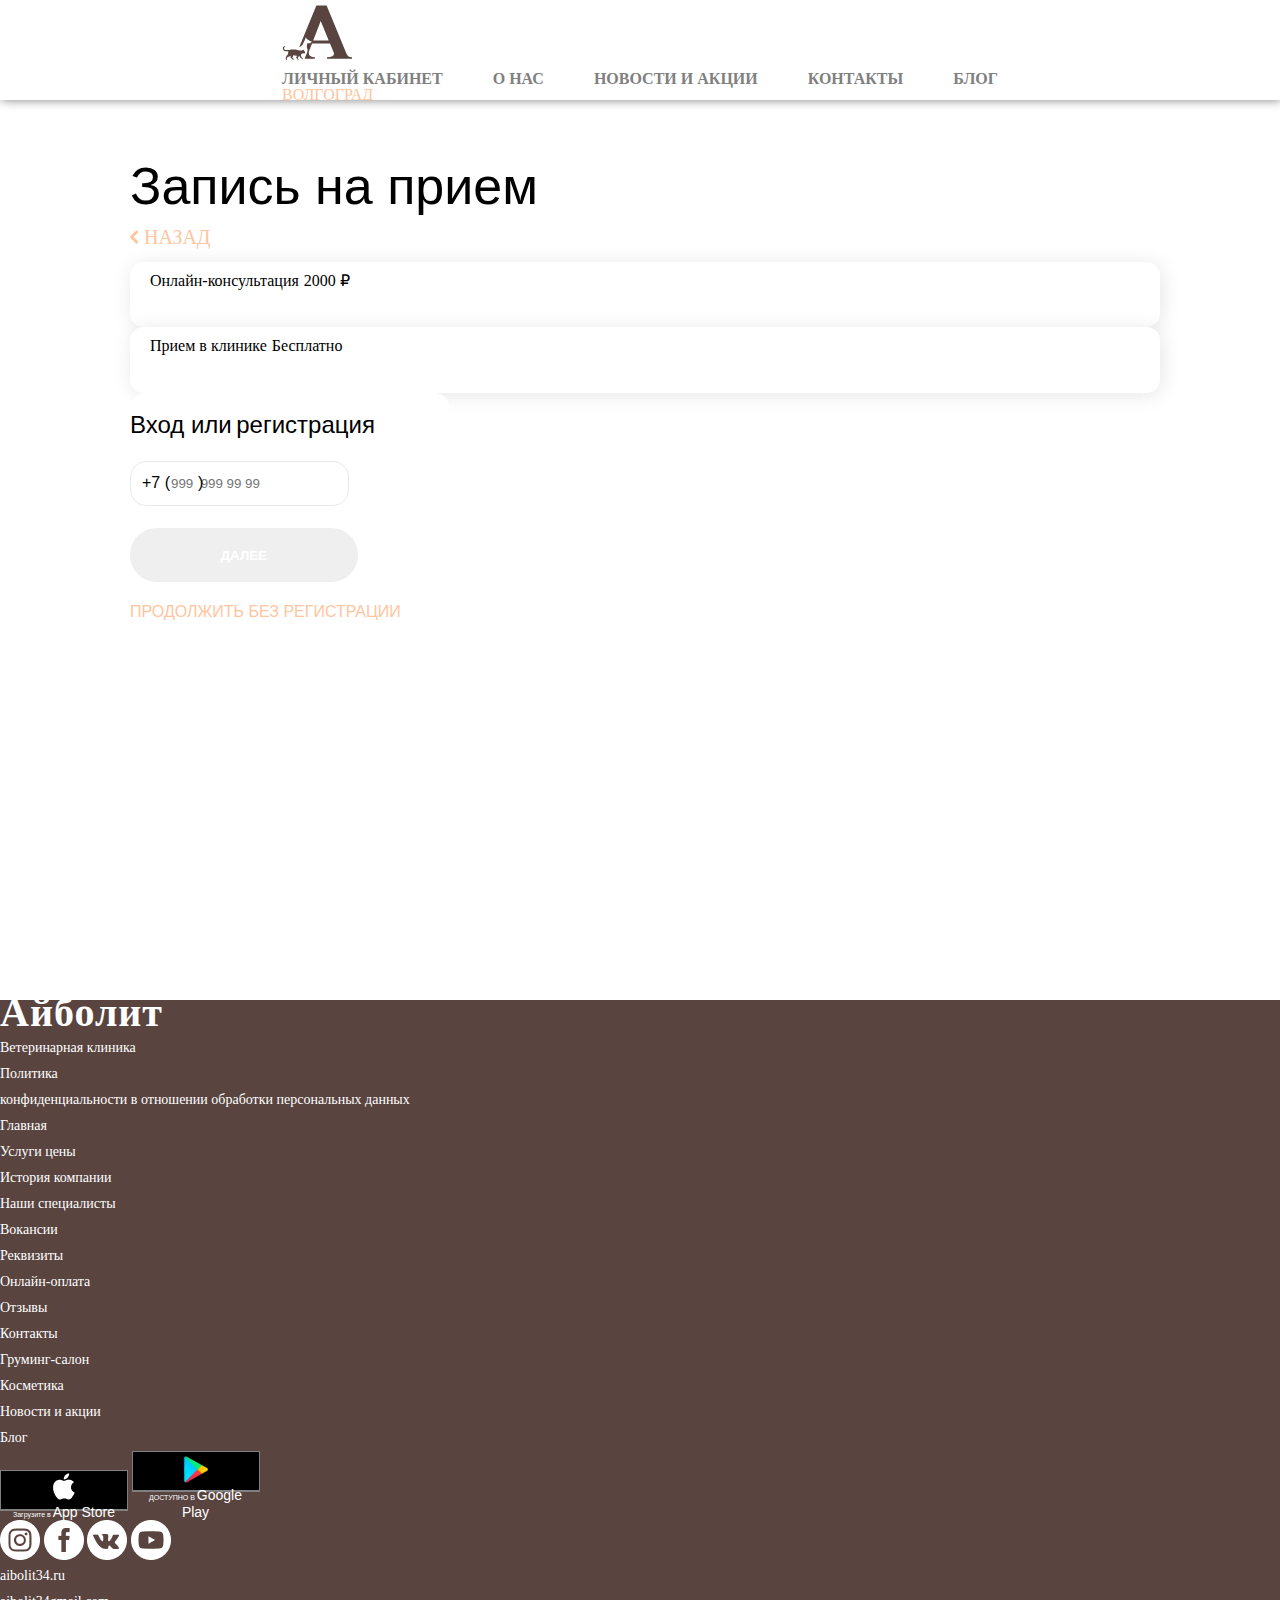
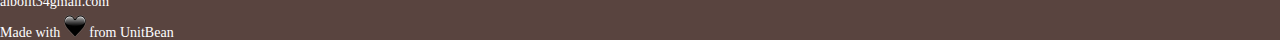
<file: html/zapis.html>
<!DOCTYPE html>
<html lang="en">
<head>
    <meta charset="UTF-8">
    <meta http-equiv="X-UA-Compatible" content="IE=edge">
    <meta name="viewport" content="width=device-width, initial-scale=1.0">
    <link href="https://cdn.jsdelivr.net/npm/bootstrap@5.2.2/dist/css/bootstrap.min.css" rel="stylesheet" integrity="sha384-Zenh87qX5JnK2Jl0vWa8Ck2rdkQ2Bzep5IDxbcnCeuOxjzrPF/et3URy9Bv1WTRi" crossorigin="anonymous">
    <link rel="stylesheet" href="../sass/style.css">
    <title>Запись на приём</title>
</head>
<body>
    <header>
        <div class="container">
            <div class="row">
                <div class="col">
                    <img src="../assets/Combined Shape.svg" alt="">
                </div>

                <div class="col-8">
                    <ul>
                        <li>
                            <a href="./contact.html">ЛИЧНЫЙ КАБИНЕТ</a>
                        </li>
                        <li>
                            <a href="./contact.html">О НАС</a>
                        </li>
                        <li>
                            <a href="./contact.html">НОВОСТИ И АКЦИИ</a>
                        </li>
                        <li>
                            <a href="./contact.html">КОНТАКТЫ</a>
                        </li>
                        <li>
                            <a href="./contact.html">БЛОГ</a>
                        </li>
                    </ul>
                </div>

                <div class="col location">
                    <ul>
                        <li>
                            <a href="./contact.html" style="color: #FFC59E;"><i class="fa-solid fa-location-dot"></i> ВОЛГОГРАД</a>
                        </li>
                    </ul>
                </div>
            </div>
        </div>
    </header>
    <main class="zapis_main">
        <div class="container">
            <div class="row">
                <div class="main_big_text mt_lg col-12 col-sm-12 col-md-12 col-lg-3 me-lg-5 mt-5 d-flex flex-lg-column justify-content-center text-center">
                    <span class="text-start">Запись на прием</span>
                </div>
                    <ul class="lists_wrapper col-12 col-sm-12 col-md-12 col-lg-8 d-flex flex-column">
                        <li class="back_item">
                            <a href="#" class="d-flex flex-row align-items-center gap-2">
                                <img src="../assests/images/Path.png" class="back_icon">
                                <span class="zapis_back">НАЗАД</span>
                            </a>
                        </li>
                        <li class="zapis_item mt-5 mb-4 col-12 d-flex flex-row align-items-center justify-content-between" data-bs-toggle="modal" data-bs-target="#vhod">
                            <span class="item_content">Онлайн-консультация</span>
                            <span class="item_content">2000 ₽</span>
                        </li>
                        <li class="zapis_item col-12 d-flex flex-row align-items-center justify-content-between" data-bs-toggle="modal" data-bs-target="#vhod">
                            <span class="item_content">Прием в клинике</span>
                            <span class="item_content">Бесплатно</span>
                        </li>
                    </ul>
            </div>
        </div>
        <div id="vhod" class="modal fade" tabindex="-1" aria-labelledby="vhodlabel" aria-hidden="true">
            <div class="modal-dialog modal-dialog-centered justify-content-center align-items-center py-3">
              <div class="modal-content">
                <button type="button" class="btn-close btn_close" data-bs-dismiss="modal" aria-label="close"></button>
                <div class="modal-body d-flex flex-column align-items-center">
                <span class="vhod_title me-2">Вход или</span>
                <span class="vhod_title">регистрация</span>
                <form class="vhod_form d-flex flex-column align-items-center">
                    <input class="vhod_input" id="vhod_phone" type="tel" placeholder="999  999 99 99" required pattern="[0-9]{3}  [0-9]{3} [0-9]{2} [0-9]{2}"/>
                    <label for="vhod_phone">
                        <button class="vhod_btn">ДАЛЕЕ</button>
                    </label>
                    <span class="for_form d-flex flex-row justify-content-between">+7 (</span>
                    <span class="for_form2 d-flex flex-row justify-content-between">)</span>
                </form>
                <a class="zapis_back fw-semibold" href="./zapis_oplata.html">ПРОДОЛЖИТЬ БЕЗ РЕГИСТРАЦИИ</a>
            </div>
        </div>
    </div>
    </div>
</main>
    
    
    
    
    
    
    
    <footer class="d-flex flex-row align-items-start pb-3 pt-5">
        <div class="container ps-3">
            <div class="row ps-lg-5 pt-4 gap-2">
                <div class="col-11 col-sm-5 col-md-5 col-lg-2 mt-1 me-auto">
                    <ul>
                        <li class="position-relative pb-4">
                            <img class="brand_icon d-none d=sm-block d-lg-block" src="../assests/images/Subtract.png">
                            <a href="#" class="footer_brand">Айболит</a>
                            <p>Ветеринарная клиника</p>
                        </li>
                        <li>
                            <a href="#"">Политика</a>
                        </li>
                        <li>
                            <a href="#">конфиденциальности в отношении обработки персональных данных</a>
                        </li>
                    </ul>
                </div>
                <div class="col-11 col-sm-5 col-md-5 col-lg-2 mt-2 mt-sm=2 pt-sm-0 pt-2 pt-lg-5 mt-lg-5 me-auto">
                    <ul>
                        <li>
                            <a href="#">Главная</a>
                        </li>
                        <li>
                            <a href="#">Услуги цены</a>
                        </li>
                        <li>
                            <a href="#">История компании</a>
                        </li>
                        <li>
                            <a href="#">Наши специалисты</a>
                        </li>
                        <li>
                            <a href="#">Вокансии</a>
                        </li>
                        <li>
                            <a href="#">Реквизиты</a>
                        </li>
                        <li>
                            <a href="#">Онлайн-оплата</a>
                        </li>
                    </ul>
                </div>
                <div class="col-11 col-sm-6 col-md-6 col-lg-3 mt-lg-5 p-lg-5">
                    <ul>
                        <li>
                            <a href="#">Отзывы</a> 
                        </li>
                        <li>
                            <a href="#">Контакты</a>
                        </li>
                        <li>
                            <a href="#">Груминг-салон</a>
                        </li>
                        <li>
                            <a href="#">Косметика</a>
                        </li>
                        <li>
                            <a href="#">Новости и акции</a>
                        </li>
                        <li>
                            <a href="#">Блог</a>
                        </li>
                    </ul>
                </div>
                <div class="col-11 col-sm-5 col-md-5 ps-md-0 ps-sm-1 col-lg-4">
                    <div class="footer_btns d-flex flex-wrap gap-4 gap-sm-2 gap-md-4 gap-lg-3">
                        <a target="_blank" href="https://www.apple.com/ru/app-store/">
                            <button class="download_btn rounded d-flex pb-1 flex-row align-items-start">
                                <img class="download_store ms-1 me-2" src="../assests/images/Group.png">
                                <div class="d-flex flex-column text-start">
                                    <span>Загрузите в</span>
                                    <span class="download_brand1 me-1">App Store</span>
                                </div>
                            </button>
                        </a>
                        <a target="_blank" href="https://play.google.com/store/games?hl=ru&gl=US">
                            <button class="download_btn rounded d-flex pb-1 flex-row align-items-start">
                                <img class="download_store me-2" src="../assests/images/google-play-badge copy.png">
                                <div class="d-flex flex-column text-start">
                                    <span>ДОСТУПНО В</span>
                                    <span class="download_brand">Google Play</span>
                                </div>
                            </button>
                        </a>
                    </div>
                    <div class="channel_links d-flex flex-row row-cols-sm-2 row justify-content-center justify-content-sm-start gap-3 ps-lg-2 ps-md-3 mt-3 flex-wrap">
                        <a href="https://www.instagram.com/" class="cannel_link col-2 col-xsm-2 col-sm-2 col-md-2 col-lg-2">
                            <img class="groups_img" src="../assests/images/inst.png">
                        </a>
                        <a href="https://www.facebook.com/" class="cannel_link col-2 col-xsm-2 col-sm-2 col-md-2 col-lg-2">
                            <img class="groups_img" src="../assests/images/fb.png">
                        </a>
                        <a href="https://vk.com/" class="cannel_link col-2 col-xsm-2 col-sm-2 col-md-2 col-lg-2">
                            <img class="groups_img" src="../assests/images/vk.png">
                        </a>
                        <a href="https://www.youtube.com/" class="cannel_link col-2 col-xsm-2 col-sm-2 col-md-2 col-lg-2">
                            <img class="groups_img" src="../assests/images/youtube.png">
                        </a>
                    </div>
                    <div class="contact_us mt-4">
                        <li>
                            <a href="http://www.aibolit34.ru/">aibolit34.ru</a>
                        </li>
                        <li>
                            <a href="http://aibolit34gmail.com/">aibolit34gmail.com</a>
                        </li>
                    </div>
                    <p class="mt-3 mt-lg-5 mt-md-3 mt-sm-3 pt-lg-5">
                        Made with <img src="../assests/images/whatsapp-black-heart-emoji-11550121966iibkpdanml.png"> from UnitBean
                    </p>
                </div>
            </div>
        </div>
    </footer>
    

    
    <script src="https://cdn.jsdelivr.net/npm/@popperjs/core@2.11.6/dist/umd/popper.min.js" integrity="sha384-oBqDVmMz9ATKxIep9tiCxS/Z9fNfEXiDAYTujMAeBAsjFuCZSmKbSSUnQlmh/jp3" crossorigin="anonymous"></script>
    <script src="https://cdn.jsdelivr.net/npm/bootstrap@5.2.2/dist/js/bootstrap.min.js" integrity="sha384-IDwe1+LCz02ROU9k972gdyvl+AESN10+x7tBKgc9I5HFtuNz0wWnPclzo6p9vxnk" crossorigin="anonymous"></script>
    <script src="https://cdn.jsdelivr.net/npm/bootstrap@5.2.2/dist/js/bootstrap.bundle.min.js" integrity="sha384-OERcA2EqjJCMA+/3y+gxIOqMEjwtxJY7qPCqsdltbNJuaOe923+mo//f6V8Qbsw3" crossorigin="anonymous"></script>
</body>
</html>
</file>
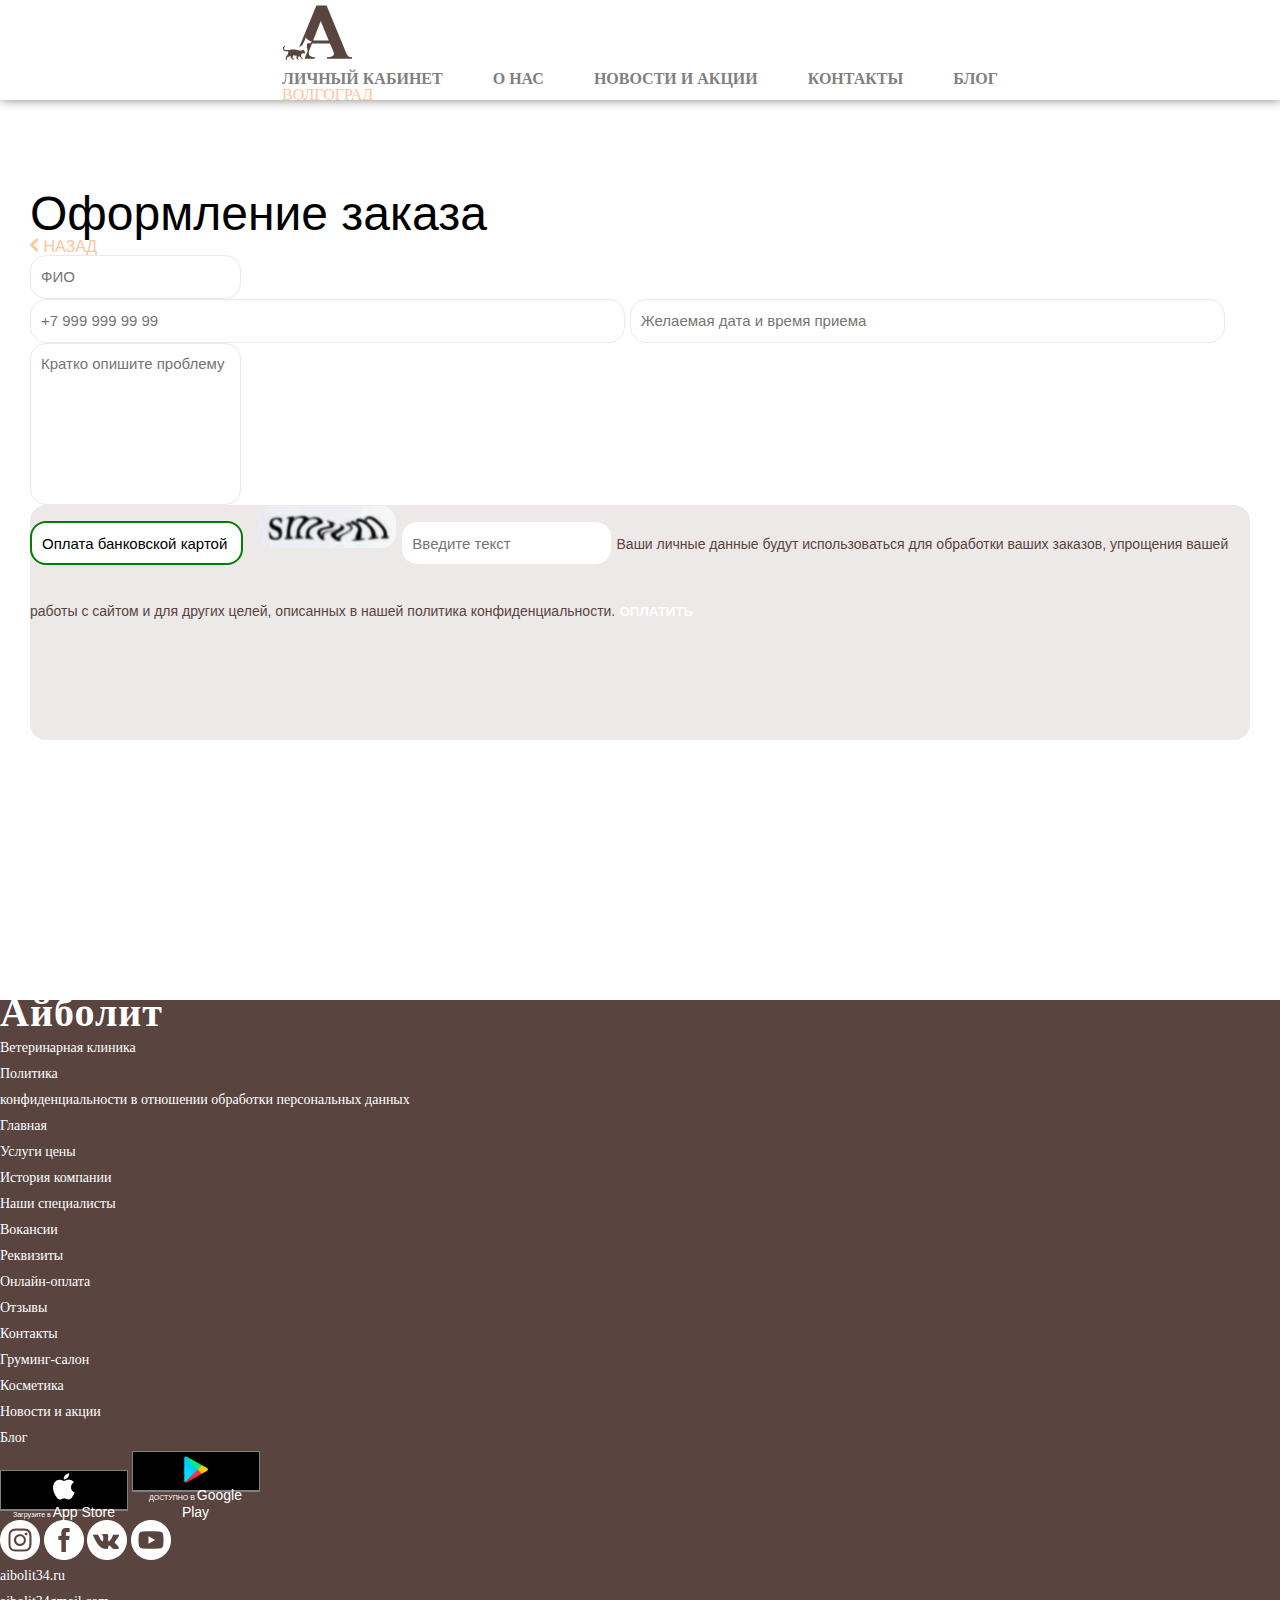
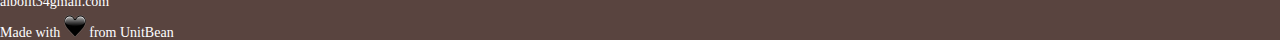
<file: html/zapis_oplata.html>
<!DOCTYPE html>
<html lang="en">
<head>
    <meta charset="UTF-8">
    <meta http-equiv="X-UA-Compatible" content="IE=edge">
    <meta name="viewport" content="width=device-width, initial-scale=1.0">
    <link href="https://cdn.jsdelivr.net/npm/bootstrap@5.2.2/dist/css/bootstrap.min.css" rel="stylesheet" integrity="sha384-Zenh87qX5JnK2Jl0vWa8Ck2rdkQ2Bzep5IDxbcnCeuOxjzrPF/et3URy9Bv1WTRi" crossorigin="anonymous">
    <link rel="stylesheet" href="../sass/style.css">
    <title>Aibolit - Онлайн оплата</title>
</head>
<body>
    <header>
        <div class="container">
            <div class="row">
                <div class="col">
                    <img src="../assets/Combined Shape.svg" alt="">
                </div>

                <div class="col-8">
                    <ul>
                        <li>
                            <a href="./contact.html">ЛИЧНЫЙ КАБИНЕТ</a>
                        </li>
                        <li>
                            <a href="./contact.html">О НАС</a>
                        </li>
                        <li>
                            <a href="./contact.html">НОВОСТИ И АКЦИИ</a>
                        </li>
                        <li>
                            <a href="./contact.html">КОНТАКТЫ</a>
                        </li>
                        <li>
                            <a href="./contact.html">БЛОГ</a>
                        </li>
                    </ul>
                </div>

                <div class="col location">
                    <ul>
                        <li>
                            <a href="./contact.html" style="color: #FFC59E;"><i class="fa-solid fa-location-dot"></i> ВОЛГОГРАД</a>
                        </li>
                    </ul>
                </div>
            </div>
        </div>
    </header>
    <main class="zapis_oplata">
        <div class="container">
            <div class="row">
                <span class="main_big_text2 col-lg-4">Оформление заказа</span>
                <div class="col-lg-8">
                    <div class="back_item col-12 mb-4">
                        <a href="./zapis.html" class="d-flex flex-row align-items-center gap-2">
                            <img src="../assests/images/Path.png" class="back_icon">
                            <span class="zapis_back">НАЗАД</span>
                        </a>
                    </div>
                    <form class="oplata_form container">
                        <div class="d-flex flex-column">
                            <input type="text" class="oplata_input col-12" required placeholder="ФИО">
                            <div class="row my-3 gap-3">
                                <input type="text" class="oplata_input col-md-12 w-45 mb_md" required placeholder="+7 999 999 99 99" pattern="+7 [0-9]{3} [0-9]{3} [0-9]{2} [0-9]{2}">
                                <input type="text" class="oplata_input col-md-12 w-45" required placeholder="Желаемая дата и время приема">
                            </div>
                            <input type="textarea" class="oplata_input for_problem col-12 mb-3" required placeholder="Кратко опишите проблему">
                            <div class="check_form container p-2">
                                <div class="row gap-2">
                                    <input type="text" class="oplata_input me-md-2 me-lg-2 col-lg-6 col-md-12" required value="Оплата банковской картой">
                                    <img src="../assests/images/Mask Group.png" class="oplata_input check_img p-0">
                                    <input type="text" class="oplata_input col-lg-3 col-md-9" required placeholder="Введите текст" pattern="smwm">
                                    <span class="oplata_text col-12">Ваши личные данные будут использоваться для обработки ваших заказов, упрощения вашей работы с сайтом и для других целей, описанных в нашей политика конфиденциальности.</span>
                                    <button class="check_btn">ОПЛАТИТЬ</button>
                                </div>
                            </div>
                        </div>
                    </form>
                </div>
            </div>
        </div>
    </main>
    
    
    
    
    
    
    
    <footer class="d-flex flex-row align-items-start pb-3 pt-5">
        <div class="container ps-3">
            <div class="row ps-lg-5 pt-4 gap-2">
                <div class="col-11 col-sm-5 col-md-5 col-lg-2 mt-1 me-auto">
                    <ul>
                        <li class="position-relative pb-4">
                            <img class="brand_icon d-none d=sm-block d-lg-block" src="../assests/images/Subtract.png">
                            <a href="#" class="footer_brand">Айболит</a>
                            <p>Ветеринарная клиника</p>
                        </li>
                        <li>
                            <a href="#"">Политика</a>
                        </li>
                        <li>
                            <a href="#">конфиденциальности в отношении обработки персональных данных</a>
                        </li>
                    </ul>
                </div>
                <div class="col-11 col-sm-5 col-md-5 col-lg-2 mt-2 mt-sm=2 pt-sm-0 pt-2 pt-lg-5 mt-lg-5 me-auto">
                    <ul>
                        <li>
                            <a href="#">Главная</a>
                        </li>
                        <li>
                            <a href="#">Услуги цены</a>
                        </li>
                        <li>
                            <a href="#">История компании</a>
                        </li>
                        <li>
                            <a href="#">Наши специалисты</a>
                        </li>
                        <li>
                            <a href="#">Вокансии</a>
                        </li>
                        <li>
                            <a href="#">Реквизиты</a>
                        </li>
                        <li>
                            <a href="#">Онлайн-оплата</a>
                        </li>
                    </ul>
                </div>
                <div class="col-11 col-sm-6 col-md-6 col-lg-3 mt-lg-5 p-lg-5">
                    <ul>
                        <li>
                            <a href="#">Отзывы</a> 
                        </li>
                        <li>
                            <a href="#">Контакты</a>
                        </li>
                        <li>
                            <a href="#">Груминг-салон</a>
                        </li>
                        <li>
                            <a href="#">Косметика</a>
                        </li>
                        <li>
                            <a href="#">Новости и акции</a>
                        </li>
                        <li>
                            <a href="#">Блог</a>
                        </li>
                    </ul>
                </div>
                <div class="col-11 col-sm-5 col-md-5 ps-md-0 ps-sm-1 col-lg-4">
                    <div class="footer_btns d-flex flex-wrap gap-4">
                        <a target="_blank" href="https://www.apple.com/ru/app-store/">
                            <button class="download_btn rounded d-flex pb-1 flex-row align-items-start">
                                <img class="download_store ms-1 me-2" src="../assests/images/Group.png">
                                <div class="d-flex flex-column text-start">
                                    <span>Загрузите в</span>
                                    <span class="download_brand1 me-1">App Store</span>
                                </div>
                            </button>
                        </a>
                        <a target="_blank" href="https://play.google.com/store/games?hl=ru&gl=US">
                            <button class="download_btn rounded d-flex pb-1 flex-row align-items-start">
                                <img class="download_store me-2" src="../assests/images/google-play-badge copy.png">
                                <div class="d-flex flex-column text-start">
                                    <span>ДОСТУПНО В</span>
                                    <span class="download_brand">Google Play</span>
                                </div>
                            </button>
                        </a>
                    </div>
                    <div class="channel_links d-flex flex-row row-cols-sm-2 row justify-content-center justify-content-sm-start gap-3 ps-lg-2 ps-md-3 mt-3 flex-wrap">
                        <a href="https://www.instagram.com/" class="cannel_link col-2 col-xsm-2 col-sm-2 col-md-2 col-lg-2">
                            <img class="groups_img" src="../assests/images/inst.png">
                        </a>
                        <a href="https://www.facebook.com/" class="cannel_link col-2 col-xsm-2 col-sm-2 col-md-2 col-lg-2">
                            <img class="groups_img" src="../assests/images/fb.png">
                        </a>
                        <a href="https://vk.com/" class="cannel_link col-2 col-xsm-2 col-sm-2 col-md-2 col-lg-2">
                            <img class="groups_img" src="../assests/images/vk.png">
                        </a>
                        <a href="https://www.youtube.com/" class="cannel_link col-2 col-xsm-2 col-sm-2 col-md-2 col-lg-2">
                            <img class="groups_img" src="../assests/images/youtube.png">
                        </a>
                    </div>
                    <div class="contact_us mt-4">
                        <li>
                            <a href="http://www.aibolit34.ru/">aibolit34.ru</a>
                        </li>
                        <li>
                            <a href="http://aibolit34gmail.com/">aibolit34gmail.com</a>
                        </li>
                    </div>
                    <p class="mt-3 mt-lg-5 mt-md-3 mt-sm-3 pt-lg-5">
                        Made with <img src="../assests/images/whatsapp-black-heart-emoji-11550121966iibkpdanml.png"> from UnitBean
                    </p>
                </div>
            </div>
        </div>
    </footer>



    <script src="https://cdn.jsdelivr.net/npm/@popperjs/core@2.11.6/dist/umd/popper.min.js" integrity="sha384-oBqDVmMz9ATKxIep9tiCxS/Z9fNfEXiDAYTujMAeBAsjFuCZSmKbSSUnQlmh/jp3" crossorigin="anonymous"></script>
    <script src="https://cdn.jsdelivr.net/npm/bootstrap@5.2.2/dist/js/bootstrap.min.js" integrity="sha384-IDwe1+LCz02ROU9k972gdyvl+AESN10+x7tBKgc9I5HFtuNz0wWnPclzo6p9vxnk" crossorigin="anonymous"></script>
    <script src="https://cdn.jsdelivr.net/npm/bootstrap@5.2.2/dist/js/bootstrap.bundle.min.js" integrity="sha384-OERcA2EqjJCMA+/3y+gxIOqMEjwtxJY7qPCqsdltbNJuaOe923+mo//f6V8Qbsw3" crossorigin="anonymous"></script>
</body>
</html>
</file>
<file: sass/style.css>
*, *::after, *::before {
  box-sizing: border-box;
  margin: 0;
  padding: 0;
  font-family: local(Futura New);
  font: Futura New;
}

body {
  overflow-x: hidden;
  line-height: 1;
}

ul {
  padding-left: 0;
}

li {
  list-style: none;
}

p {
  margin: 0;
}

a {
  text-decoration: none;
}

.white {
  color: #fff;
}

.bg-white {
  background: #fff;
}

/*-----------------------------BUTTONS---------------------------------------------------*/
.download_btn {
  background-color: black;
  color: #fff;
  padding: 2px 8px 1px 8px;
  border: 1px solid gray;
  border-bottom: 2px solid gray;
  font-size: 7px;
  line-height: 14px;
  height: 41px;
  width: 128px;
}
.download_btn .download_brand {
  font-size: 14px;
  font-weight: 400;
}
.download_btn .download_brand1 {
  font-size: 14px;
  font-weight: 400;
}

/*------------------------------------BUTTONS---END--------------------------------------------*/
main {
  display: block;
  padding: 30px;
  height: 100%;
  overflow-x: hidden;
}
main .container {
  display: block;
}
main .container .col-8 {
  display: grid;
  align-items: center;
}
main ul {
  list-style: none;
  gap: 10px;
}
main ul a {
  text-decoration: none;
}

.main__image {
  width: 255px;
  height: 255px;
  border-radius: 20px;
}

.main__title {
  font-family: SchoolBook;
  font-weight: 400;
  font-size: 80px;
  line-height: 110px;
}

.main_item {
  font-family: Futura New;
  font-style: Bold;
  font-size: 20px;
  line-height: 30px;
}

.col-8 a {
  font-weight: 600;
}

.main__title {
  line-height: 0 !important;
  margin-bottom: 0;
}

header {
  height: 100px;
  width: 100%;
  box-shadow: 1px 0px 10px gray;
  display: flex;
  align-items: center;
  justify-content: space-evenly;
}
header img {
  width: 70px;
  height: 70px;
}
header .col-8 {
  display: flex;
  align-items: center;
}
header .location {
  display: flex;
  align-items: center;
}
header ul {
  display: flex;
  justify-content: center;
  gap: 50px;
}
header ul li {
  list-style: none;
}
header ul li a {
  text-decoration: none;
  color: gray;
}

main {
  display: flex;
  justify-content: center;
  align-items: center;
}
main .container .main__title {
  font-family: SchoolBook;
  font-size: 40px;
  line-height: 40px;
  letter-spacing: 0px;
  text-align: left;
  margin-bottom: 50px;
  margin-top: 30px;
  color: black;
}
main .container ul {
  padding: 0;
  margin-bottom: 0;
}
main .container ul li {
  font-family: Futura New;
  font-size: 20px;
  font-weight: 400;
  line-height: 35px;
  letter-spacing: 0px;
  text-align: left;
  list-style: none;
}
main .container ul li a {
  text-decoration: none;
  color: #59443F;
  line-height: 50px;
}
main .container ul .main__item {
  font-family: SchoolBook;
  font-size: 30px;
  font-weight: 400;
  line-height: 60px;
  letter-spacing: 0px;
  text-align: left;
}
main .container iframe {
  margin-top: 50px;
  width: 50vw;
}

@font-face {
  font-family: Futura New;
  src: url(../../assests/fonts/Futura-Book-Font/Futura\ Book\ Font/);
  font-weight: normal;
}
.zapis_main {
  min-height: 100vh;
  display: block;
  justify-content: baseline;
  align-items: baseline;
  font-family: sans-serif !important;
}
.zapis_main .container {
  justify-content: baseline;
  align-items: baseline;
}
.zapis_main .container .row {
  height: 100%;
}
.zapis_main .container .row > * {
  padding: 0;
}
.zapis_main .zapis_back {
  color: #FFC59E;
}
.zapis_main .lists_wrapper {
  -moz-column-gap: 20px;
       column-gap: 20px;
}
.zapis_main .zapis_item {
  height: 65.3846153846px;
  border-radius: 13.3333333333px;
  background-color: white;
  box-shadow: 2px 2px 20px rgba(0, 0, 0, 0.1);
  padding: 0 20px 0 20px;
}
.zapis_main .zapis_item:hover {
  cursor: pointer;
  border: 1px solid #C3B9B5;
}
.zapis_main .zapis_item .item_content {
  font-size: 16px;
}
.zapis_main .main_big_text {
  font-size: 52px;
  font-weight: 500;
}
.zapis_main .modal-content {
  padding: 20px 0 !important;
  height: 354.4px !important;
  width: 320px !important;
  background-color: #fff;
  border-radius: 16px;
  position: relative;
}
.zapis_main .modal-content .btn_close {
  border: none;
  background-color: transparent;
  position: absolute;
  top: 16px;
  right: 16px;
  width: -webkit-fit-content;
  width: -moz-fit-content;
  width: fit-content;
  height: -webkit-fit-content;
  height: -moz-fit-content;
  height: fit-content;
  padding: 6px;
}
.zapis_main .modal-content .btn_close:hover {
  cursor: pointer;
}
.zapis_main .modal-content .vhod_title {
  font-size: 24px;
}
.zapis_main .modal-content .vhod_form {
  position: relative;
}
.zapis_main .modal-content .vhod_form .for_form {
  position: absolute;
  left: 12px;
  top: 38px;
}
.zapis_main .modal-content .vhod_form .for_form2 {
  position: absolute;
  left: 68.1px;
  top: 38px;
}
.zapis_main .modal-content .vhod_form .vhod_input {
  margin-top: 24px;
  margin-bottom: 22px;
  max-width: 275.2px;
  height: 45.6px;
  border: 1px solid #EDE9E8;
  border-radius: 16px;
  padding-left: 40px;
  border: none;
}
.zapis_main .modal-content .vhod_form .vhod_input:valid {
  border: 2px solid green;
}
.zapis_main .modal-content .vhod_form .vhod_input:invalid {
  border: 1px solid #EDE9E8;
}
.zapis_main .modal-content .vhod_form .vhod_input:invalid + .vhod_phone > .vhod_btn {
  background-color: #EDE9E8;
}
.zapis_main .modal-content .vhod_form .vhod_input:valid + .vhod_phone > .vhod_btn {
  background-color: #FFC59E !important;
}
.zapis_main .modal-content .vhod_form .vhod_input:focus-visible {
  border: 1px solid #EDE9E8;
}
.zapis_main .modal-content .vhod_form .vhod_btn {
  height: 53.6px;
  width: 227.624px;
  border-radius: 26.8px;
  border: none;
  color: #fff;
  font-weight: 600;
  margin-bottom: 22px;
}

@media only screen and (min-width: 991px) {
  .zapis_main {
    padding: 60px 120px 60px 130px;
  }
}
@media only screen and (min-width: 991px) {
  .main_big_text {
    padding-right: 3vw !important;
  }
}
@media only screen and (max-width: 380px) {
  .main_big_text {
    font-size: 30px !important;
    margin-bottom: 30px;
  }
  .zapis_item {
    height: 40px !important;
  }
  .zapis_item .item_content {
    font-size: 13px !important;
  }
}
@media only screen and (max-width: 329px) {
  .main_big_text {
    margin-left: 20px;
  }
}
@media only screen and (max-width: 620px) {
  .back_item {
    margin-left: 20px;
  }
}
@media only screen and (max-width: 468px) {
  .main_big_text {
    margin-bottom: 30px;
  }
  .zapis_main {
    padding: 8px !important;
  }
}
@media only screen and (max-width: 768px) {
  .main_big_text {
    font-size: 40px !important;
    margin-bottom: 30px;
  }
}
@font-face {
  font-family: Futura New;
  src: url(../../assests/fonts/Futura-Book-Font/Futura\ Book\ Font/);
  font-weight: normal;
}
.zapis_oplata {
  height: 100vh;
  min-height: 100vh;
  max-height: 150vh !important;
  overflow-y: auto;
  display: block;
  justify-content: baseline;
  align-items: baseline;
  font-family: sans-serif !important;
  padding-top: 90px;
  padding-bottom: 30px;
}
.zapis_oplata .container {
  justify-content: baseline;
  align-items: baseline;
}
.zapis_oplata .container .row {
  width: 100%;
  height: -webkit-fit-content;
  height: -moz-fit-content;
  height: fit-content;
  margin: 0;
  padding: 0;
}
.zapis_oplata .container .row > * {
  padding: 0;
}
.zapis_oplata .w-45 {
  width: 48.8%;
}
.zapis_oplata .oplata_form .oplata_text {
  font-size: 14px;
  line-height: 25px;
  color: #59443f;
  margin-top: 10px;
}
.zapis_oplata .oplata_form .check_form {
  background-color: #EDE9E8;
  border-radius: 16px;
  min-height: 235.2px;
  max-height: 320px !important;
  font-size: 15px;
}
.zapis_oplata .oplata_form .check_form .check_img {
  max-width: 150px;
  min-width: 100px;
}
.zapis_oplata .oplata_form .check_form .check_btn {
  height: 53.6px;
  border-radius: 26.8px;
  border: none;
  color: #fff;
  font-weight: 600;
  margin-bottom: 22px;
  margin-top: 20px;
  background-color: transparent;
}
.zapis_oplata .oplata_form .check_form .check_btn:invalid .check_btn {
  background-color: transparent;
}
.zapis_oplata .oplata_form .check_form .check_btn:valid .check_btn {
  background-color: #FFC59E !important;
}
.zapis_oplata .oplata_form .for_problem {
  padding-top: 20px;
  padding-bottom: 140px;
  word-wrap: break-word;
}
.zapis_oplata .oplata_form .oplata_input {
  font-size: 15px;
  padding-left: 10px;
  height: 43.8461538462px;
  border: 1px solid #EDE9E8;
  border-radius: 16px;
}
.zapis_oplata .oplata_form .oplata_input:valid {
  border: 2px solid green;
}
.zapis_oplata .oplata_form .oplata_input:invalid {
  border: 1px solid #EDE9E8;
}
.zapis_oplata .oplata_form .oplata_input:focus-visible {
  border: 1px solid #EDE9E8;
}
.zapis_oplata .zapis_back {
  color: #FFC59E;
}
.zapis_oplata .main_big_text2 {
  font-size: 48px;
  font-weight: 500;
}

@media only screen and (max-width: 991px) {
  .main_big_text2 {
    margin-bottom: 40px;
    text-align: center;
  }
}
@media only screen and (max-width: 991px) {
  .w-45 {
    width: 100% !important;
  }
}
@media only screen and (max-width: 768px) {
  .main_big_text2 {
    font-size: 40px !important;
  }
}
@media only screen and (max-width: 620px) {
  .back_item {
    margin-left: 20px !important;
  }
}
@media only screen and (max-width: 546px) {
  .main_big_text2 {
    font-size: 28px !important;
  }
}
@media only screen and (max-width: 468px) {
  .zapis_oplata {
    padding: 40px 0 0 0 !important;
  }
}
@media only screen and (max-width: 420px) {
  .main_big_text2 {
    font-size: 25px !important;
  }
}
@media only screen and (max-width: 380px) {
  .oplata_input {
    height: 40px !important;
    font-size: 12px !important;
  }
  .oplata_text {
    font-size: 12px !important;
  }
}
@media only screen and (max-width: 305px) {
  .oplata_input {
    font-size: 10px !important;
  }
  .oplata_text {
    font-size: 10px !important;
    line-height: 14px !important;
  }
}
@media only screen and (max-width: 277px) {
  .main_big_text2 {
    font-size: 20px !important;
  }
}
@media only screen and (max-width: 230px) {
  .main_big_text2 {
    font-size: 18px !important;
  }
}
@media only screen and (max-width: 230px) {
  .w-45 {
    width: 100% !important;
  }
}
/*-------------------------------------FOOTER-------------------------------------------------------*/
footer {
  color: #fff;
  width: 100vw;
  min-height: 44px;
  background-color: #59443f;
  font-size: 14px;
}
footer li {
  line-height: 26px;
}
footer li:hover > * {
  color: rgb(211, 205, 205);
}
footer li:hover {
  cursor: pointer;
}
footer li a {
  color: #fff;
  font-size: 14px;
  font-weight: 450;
}
footer li .footer_brand {
  font-size: 40px;
  font-family: "SchoolBook";
  font-weight: 600;
  letter-spacing: 1px;
}
footer .brand_icon {
  height: 12vh;
  position: absolute;
  left: -58%;
  top: -25%;
}
footer .groups_img {
  width: 40px;
}

/*-------------------------------------FOOTER---IS---FINISHED------------------------------------------------*/
header {
  overflow-x: hidden;
}/*# sourceMappingURL=style.css.map */
</file>
